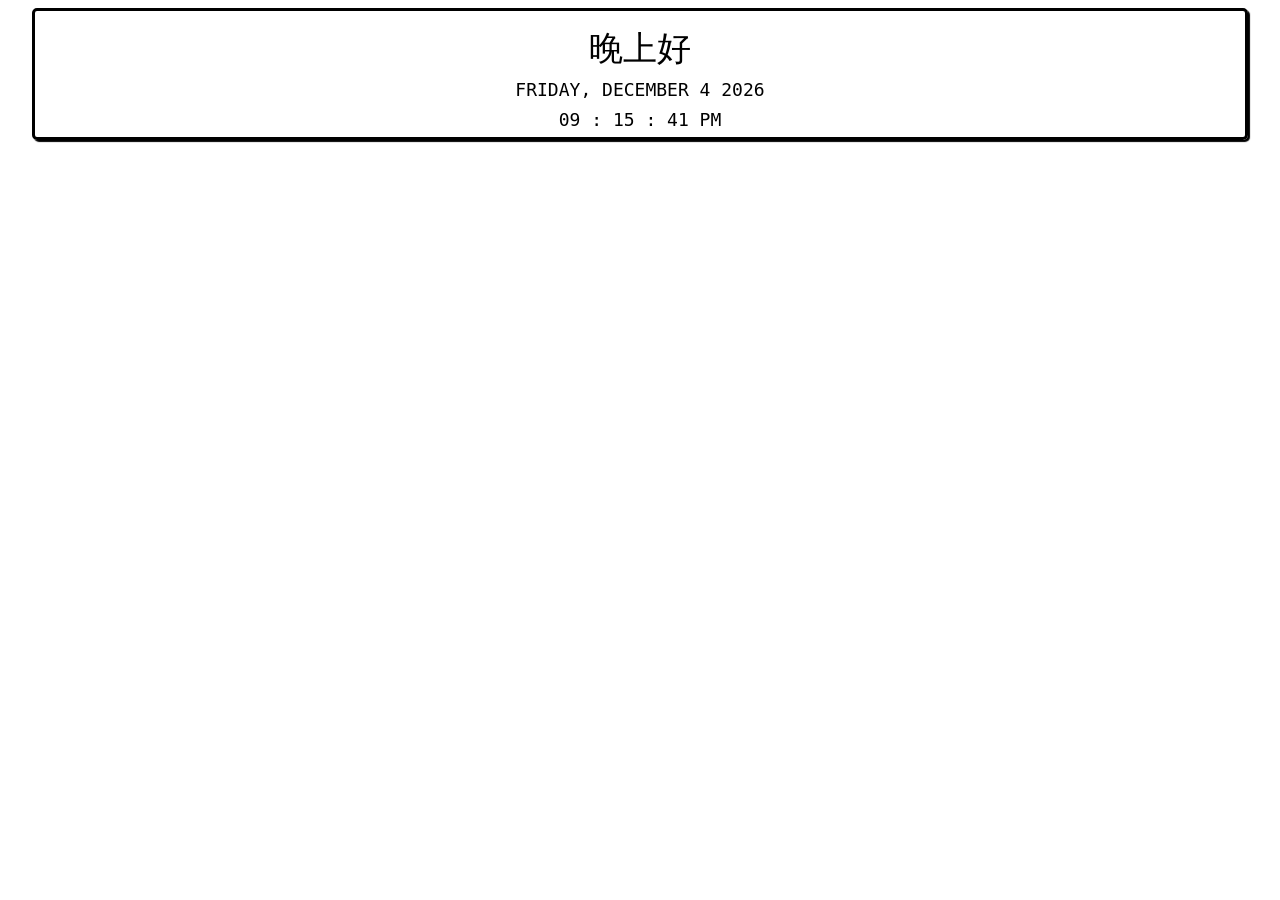
<file: index.html>
<!DOCTYPE html>
<html lang="en">
<head>
    <meta charset="UTF-8">
    <meta name="viewport" content="width=device-width, initial-scale=1.0">
    <title>Greetings</title>

    <style>


        body{
            font-variant-caps: all-petite-caps;
            background-color: white;

        }

        .widget {
            padding: 5px 5px ;
            color: #000000;
            display: flex;
            justify-content:center;
            align-items:center;
            flex-direction: column;
            max-width: 95%;
            margin: auto;
            border: 3px solid #000000;
            border-radius: 5px;
            box-shadow: 2px 2px 1px 0px #000000;

        }

           
        .greet{
            font-size: 3em;
        }

        .date {
      
            font-family: monospace;
            font-size: 2em;
        }

        .clock {
            font-family: monospace;
            font-size: 2em;
        }

        .time {
            display: inline-block;
            min-width: 20px;
        }

        .colon {
            font-size: 1em;
            display: inline-block;
        }

     




    </style>
</head>
<body>
    




<div class="container>">
    <div class="widget">

            <div class="greet" id="greet"></div>

                <div class="date" id="date"></div>
                <div class="clock">
                    <div class="time" id="hour"></div>
                    <div class="colon">:</div>
                    <div class="time" id="min"></div>
                    <div class="colon">:</div>
                    <div class="time" id="sec"></div>
                </div>
           

        

    </div>
</div>
        



<script>

function dispalyGreetings(today){
        hrs = today.getHours();
        name=""
        if (hrs < 12)
            greet = '早上好  '+name;
        else if (hrs >= 12 && hrs <= 17)
            greet = '下午好 '+name;
        else if (hrs >= 17 && hrs <= 24)
            greet = '晚上好  '+name;
        document.getElementById('greet').innerHTML = greet;

    }

    function dispalyDate(today) {  
       
        const days = ['Sunday', 'Monday', 'Tuesday', 'Wednesday', 'Thursday', 'Friday', 'Saturday'];
        const monthNames = ["January", "February", "March", "April", "May", "June",
  "July", "August", "September", "October", "November", "December"
];

        var dayName = days[today.getDay()];
        var monthName = monthNames[today.getMonth()];
        var date = today.getDate();
        var year = today.getFullYear();
        document.getElementById('date').innerHTML =dayName+", "+monthName+" "+date+" "+year;

    }


    function dispalyClock(today) {

        var hour = padZeros(twelveHour(today.getHours()));
        var minutes = padZeros(today.getMinutes());
        var seconds = padZeros(today.getSeconds());
       
        if(today.getHours() >=12){
            seconds+=" pm"
        }
        else{
            seconds+=" am"
        }
       
        document.getElementById('hour').innerHTML = hour;
        document.getElementById('min').innerHTML = minutes;
        document.getElementById('sec').innerHTML = seconds;
    }

    function twelveHour(hour) {
        if (hour > 12) {
            return hour -= 12
        } else if (hour === 0) {
            return hour = 12;
        } else {
            return hour
        }
    }
    function padZeros(num) {
        if (num < 10) {
            num = '0' + num
        };
        return num;
    }

    function dispalyWidget() {
        var today = new Date();
        dispalyGreetings(today);
        dispalyDate(today);
        dispalyClock(today);
        setTimeout(dispalyWidget, 500);
    }

    dispalyWidget()

</script>

</body>
</html>
</file>
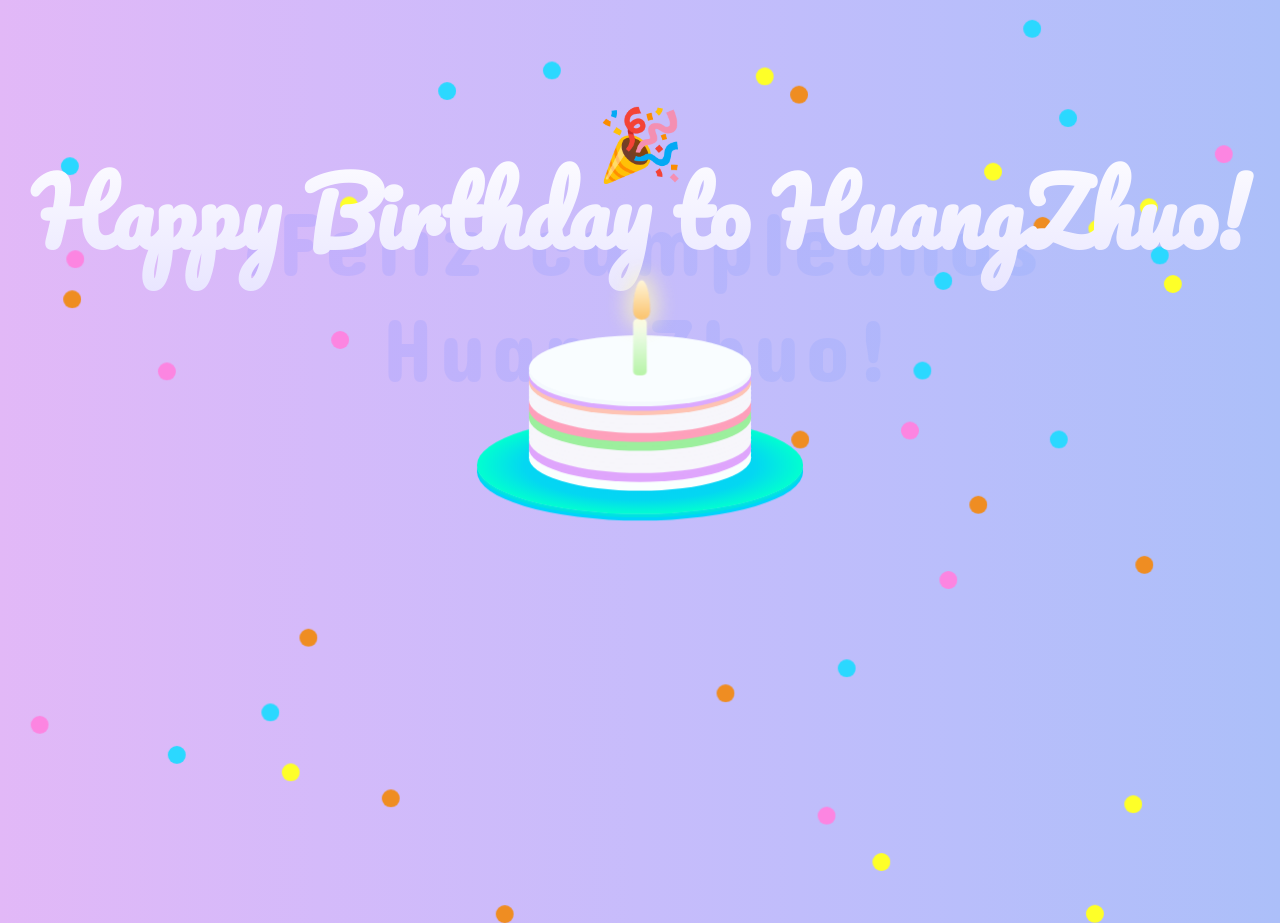
<file: birthday.html>
<!DOCTYPE html>
<html lang="en" >
<head>
<meta charset="UTF-8">
<title>Happy Birthday!</title>
<style>
	@import url("https://fonts.googleapis.com/css?family=Concert+One|Pacifico");
.mobile {
  position: fixed;
  text-align: center;
  width: 100%;
  top: 50px;
  font-size: 90px;
  display: block;
}

h1, h2, span {
  display: none;
}

@media screen and (min-width: 670px) {
  .mobile {
    display: none;
  }

  h1, h2, span {
    display: block;
  }

  body {
    background: linear-gradient(to right, #e2b8f7, #d4bafa, #c7bcfb, #b9befb, #acbff9);
    cursor: crosshair;
    perspective: 1000px;
    transform-style: preserve-3d;
    font-family: "Pacifico",cursive;
  }

  h1 {
    position: fixed;
    text-align: center;
    width: 100%;
    top: 120px;
    font-size: 90px;
    background: -webkit-linear-gradient(0deg, #ceadfc 0%, #a3bbfb 100%);
    -webkit-background-clip: text;
    -webkit-text-fill-color: transparent;
    font-family: 'Concert One', cursive;
    font-weight: 400;
    z-index: -1;
    letter-spacing: 6px;
  }

  span {
    position: fixed;
    text-align: center;
    width: 100%;
    top: 70px;
    font-size: 70px;
  }

  h2 {
    position: fixed;
    text-align: center;
    width: 100%;
    top: 50px;
    font-size: 90px;
    background: -webkit-linear-gradient(90deg, #e9e6ff 0%, white 100%);
    -webkit-background-clip: text;
    -webkit-text-fill-color: transparent;
  }

  bokeh {
    position: fixed;
    width: 2vmin;
    height: 2vmin;
    border-radius: 50%;
    animation-name: explosion;
    animation-iteration-count: infinite;
    animation-direction: reverse;
    animation-timing-function: cubic-bezier(0.84, 0.02, 1, 1);
  }
  bokeh:nth-child(1) {
    background-color: #2bd8ff;
    transform: translate(70.7404476506vw, 39.2982912115vh);
    animation-duration: 2.451477853s;
    animation-delay: -3.9090695973s;
  }
  bokeh:nth-child(2) {
    background-color: #feff28;
    transform: translate(21.390916309vw, 83.9320950239vh);
    animation-duration: 2.6082661613s;
    animation-delay: -2.4177632704s;
  }
  bokeh:nth-child(3) {
    background-color: #feff28;
    transform: translate(99.4707896083vw, 50.8779038063vh);
    animation-duration: 2.3934609219s;
    animation-delay: -4.9374235187s;
  }
  bokeh:nth-child(4) {
    background-color: #ef8d22;
    transform: translate(88.0762428158vw, 60.8758646268vh);
    animation-duration: 4.3745762554s;
    animation-delay: -4.2335574629s;
  }
  bokeh:nth-child(5) {
    background-color: #feff28;
    transform: translate(87.209776097vw, 87.4722435411vh);
    animation-duration: 2.6247180243s;
    animation-delay: -0.3571633852s;
  }
  bokeh:nth-child(6) {
    background-color: #feff28;
    transform: translate(67.5348277973vw, 93.8934516001vh);
    animation-duration: 3.0630744908s;
    animation-delay: -4.4890304964s;
  }
  bokeh:nth-child(7) {
    background-color: #feff28;
    transform: translate(51.2278043561vw, 39.0030857051vh);
    animation-duration: 3.1065374294s;
    animation-delay: -4.5619134997s;
  }
  bokeh:nth-child(8) {
    background-color: #fc85e1;
    transform: translate(63.2547804674vw, 88.7449965817vh);
    animation-duration: 2.8384921355s;
    animation-delay: -0.0965491775s;
  }
  bokeh:nth-child(9) {
    background-color: #fc85e1;
    transform: translate(1.7747115187vw, 78.6520215079vh);
    animation-duration: 4.3100039072s;
    animation-delay: -0.553894004s;
  }
  bokeh:nth-child(10) {
    background-color: #ef8d22;
    transform: translate(61.1915375825vw, 46.9592056036vh);
    animation-duration: 2.6244512022s;
    animation-delay: -4.5897035553s;
  }
  bokeh:nth-child(11) {
    background-color: #ef8d22;
    transform: translate(4.3118502657vw, 31.3689335931vh);
    animation-duration: 2.9020870937s;
    animation-delay: -0.0475365525s;
  }
  bokeh:nth-child(12) {
    background-color: #fc85e1;
    transform: translate(11.7124176675vw, 39.3853134156vh);
    animation-duration: 2.7165067308s;
    animation-delay: -0.3402677425s;
  }
  bokeh:nth-child(13) {
    background-color: #fc85e1;
    transform: translate(94.2835231134vw, 15.247368654vh);
    animation-duration: 3.1761028617s;
    animation-delay: -4.3999397039s;
  }
  bokeh:nth-child(14) {
    background-color: #ef8d22;
    transform: translate(22.7721270307vw, 68.9730094645vh);
    animation-duration: 3.6217481701s;
    animation-delay: -4.3121585024s;
  }
  bokeh:nth-child(15) {
    background-color: #2bd8ff;
    transform: translate(82.1182207545vw, 11.2392421851vh);
    animation-duration: 3.4960993434s;
    animation-delay: -3.7739573258s;
  }
  bokeh:nth-child(16) {
    background-color: #2bd8ff;
    transform: translate(19.7968006723vw, 77.2717558727vh);
    animation-duration: 3.1354637591s;
    animation-delay: -2.8370634184s;
  }
  bokeh:nth-child(17) {
    background-color: #feff28;
    transform: translate(84.4109063964vw, 23.5168492096vh);
    animation-duration: 4.3723964886s;
    animation-delay: -1.7390935649s;
  }
  bokeh:nth-child(18) {
    background-color: #fc85e1;
    transform: translate(72.7671083205vw, 62.5592027903vh);
    animation-duration: 4.4313534479s;
    animation-delay: -3.0082038529s;
  }
  bokeh:nth-child(19) {
    background-color: #2bd8ff;
    transform: translate(79.3141365436vw, 1.3143345978vh);
    animation-duration: 2.392781523s;
    animation-delay: -0.261672225s;
  }
  bokeh:nth-child(20) {
    background-color: #ef8d22;
    transform: translate(29.2041570725vw, 86.8219678576vh);
    animation-duration: 3.7180833613s;
    animation-delay: -1.7317238209s;
  }
  bokeh:nth-child(21) {
    background-color: #2bd8ff;
    transform: translate(72.3682688076vw, 29.3261143931vh);
    animation-duration: 3.5629502006s;
    animation-delay: -4.5261179684s;
  }
  bokeh:nth-child(22) {
    background-color: #2bd8ff;
    transform: translate(41.7909696011vw, 5.9456249418vh);
    animation-duration: 2.7586444687s;
    animation-delay: -1.2172526656s;
  }
  bokeh:nth-child(23) {
    background-color: #feff28;
    transform: translate(76.2571451639vw, 17.195474965vh);
    animation-duration: 4.4228449437s;
    animation-delay: -0.4973092974s;
  }
  bokeh:nth-child(24) {
    background-color: #2bd8ff;
    transform: translate(64.8267410528vw, 72.3685961754vh);
    animation-duration: 4.0308729373s;
    animation-delay: -3.4748753047s;
  }
  bokeh:nth-child(25) {
    background-color: #feff28;
    transform: translate(51.9640189709vw, 48.6043629666vh);
    animation-duration: 3.1974276784s;
    animation-delay: -1.6166953152s;
  }
  bokeh:nth-child(26) {
    background-color: #ef8d22;
    transform: translate(41.1498699458vw, 47.5398372353vh);
    animation-duration: 4.8552340393s;
    animation-delay: -0.9697552189s;
  }
  bokeh:nth-child(27) {
    background-color: #2bd8ff;
    transform: translate(81.3954514701vw, 46.9511786798vh);
    animation-duration: 2.767644001s;
    animation-delay: -2.7950220038s;
  }
  bokeh:nth-child(28) {
    background-color: #ef8d22;
    transform: translate(75.1070545511vw, 54.2036989448vh);
    animation-duration: 4.7036199387s;
    animation-delay: -1.0505926433s;
  }
  bokeh:nth-child(29) {
    background-color: #fc85e1;
    transform: translate(25.2485702636vw, 35.8851684261vh);
    animation-duration: 3.7316305594s;
    animation-delay: -1.828910888s;
  }
  bokeh:nth-child(30) {
    background-color: #2bd8ff;
    transform: translate(33.607420868vw, 8.2345981698vh);
    animation-duration: 2.7029717368s;
    animation-delay: -2.5500282063s;
  }
  bokeh:nth-child(31) {
    background-color: #fc85e1;
    transform: translate(4.5567738711vw, 26.915212362vh);
    animation-duration: 3.4355180075s;
    animation-delay: -0.5790819766s;
  }
  bokeh:nth-child(32) {
    background-color: #feff28;
    transform: translate(25.9501588313vw, 20.9473646869vh);
    animation-duration: 4.3830077577s;
    animation-delay: -4.6564701835s;
  }
  bokeh:nth-child(33) {
    background-color: #feff28;
    transform: translate(90.303759829vw, 29.6733774558vh);
    animation-duration: 2.6689654722s;
    animation-delay: -0.9045308203s;
  }
  bokeh:nth-child(34) {
    background-color: #2bd8ff;
    transform: translate(89.2836951603vw, 26.5025411567vh);
    animation-duration: 2.6426834256s;
    animation-delay: -4.8319924428s;
  }
  bokeh:nth-child(35) {
    background-color: #ef8d22;
    transform: translate(49.6593402454vw, 41.2989731288vh);
    animation-duration: 2.53627768s;
    animation-delay: -1.6992049899s;
  }
  bokeh:nth-child(36) {
    background-color: #ef8d22;
    transform: translate(55.3578105489vw, 75.1503457961vh);
    animation-duration: 2.9803742064s;
    animation-delay: -3.860230436s;
  }
  bokeh:nth-child(37) {
    background-color: #feff28;
    transform: translate(84.2137545181vw, 99.6489820089vh);
    animation-duration: 2.8525129053s;
    animation-delay: -1.909336042s;
  }
  bokeh:nth-child(38) {
    background-color: #feff28;
    transform: translate(58.4226829219vw, 6.6082231423vh);
    animation-duration: 4.1724251653s;
    animation-delay: -2.5373921442s;
  }
  bokeh:nth-child(39) {
    background-color: #2bd8ff;
    transform: translate(4.1325762908vw, 16.5826905712vh);
    animation-duration: 3.3196820224s;
    animation-delay: -0.1998524335s;
  }
  bokeh:nth-child(40) {
    background-color: #ef8d22;
    transform: translate(38.1082612566vw, 99.6828149038vh);
    animation-duration: 2.4716860672s;
    animation-delay: -3.804687821s;
  }
  bokeh:nth-child(41) {
    background-color: #ef8d22;
    transform: translate(80.1246196199vw, 23.2154454066vh);
    animation-duration: 3.9966714491s;
    animation-delay: -3.2041854036s;
  }
  bokeh:nth-child(42) {
    background-color: #2bd8ff;
    transform: translate(12.4867607956vw, 81.990153671vh);
    animation-duration: 4.3771268993s;
    animation-delay: -2.9204017862s;
  }
  bokeh:nth-child(43) {
    background-color: #feff28;
    transform: translate(88.4304689846vw, 21.1509289349vh);
    animation-duration: 2.4345176476s;
    animation-delay: -1.7879472609s;
  }
  bokeh:nth-child(44) {
    background-color: #fc85e1;
    transform: translate(69.7647889352vw, 45.9607535566vh);
    animation-duration: 4.3935398987s;
    animation-delay: -3.4611102331s;
  }
  bokeh:nth-child(45) {
    background-color: #ef8d22;
    transform: translate(61.1024281766vw, 8.6360893002vh);
    animation-duration: 3.7418427756s;
    animation-delay: -0.8676250685s;
  }
  bokeh:nth-child(46) {
    background-color: #2bd8ff;
    transform: translate(3.2214371062vw, 25.2935105902vh);
    animation-duration: 3.074683766s;
    animation-delay: -0.4965853318s;
  }
  bokeh:nth-child(47) {
    background-color: #feff28;
    transform: translate(74.1716691607vw, 3.1894365936vh);
    animation-duration: 4.4907628187s;
    animation-delay: -2.968930085s;
  }
  bokeh:nth-child(48) {
    background-color: #fc85e1;
    transform: translate(71.7485884871vw, 81.5140808668vh);
    animation-duration: 4.6478212704s;
    animation-delay: -2.4913789916s;
  }
  bokeh:nth-child(49) {
    background-color: #ef8d22;
    transform: translate(68.5706834892vw, 26.9999891094vh);
    animation-duration: 4.4816990552s;
    animation-delay: -4.3381289066s;
  }
  bokeh:nth-child(50) {
    background-color: #ef8d22;
    transform: translate(41.4062073866vw, 53.7404657598vh);
    animation-duration: 3.4662897168s;
    animation-delay: -3.0623966223s;
  }
  bokeh:nth-child(51) {
    background-color: #ef8d22;
    transform: translate(87.7275522899vw, 57.8586420239vh);
    animation-duration: 4.5492821401s;
    animation-delay: -3.9375445372s;
  }
  bokeh:nth-child(52) {
    background-color: #fc85e1;
    transform: translate(98.2142162683vw, 57.3579443658vh);
    animation-duration: 2.8023852526s;
    animation-delay: -2.8018360542s;
  }
  bokeh:nth-child(53) {
    background-color: #ef8d22;
    transform: translate(58.9158153095vw, 2.5851120782vh);
    animation-duration: 4.8828427898s;
    animation-delay: -4.0170178676s;
  }
  bokeh:nth-child(54) {
    background-color: #feff28;
    transform: translate(21.8232629797vw, 30.541333487vh);
    animation-duration: 4.1215064165s;
    animation-delay: -1.7175877986s;
  }
  bokeh:nth-child(55) {
    background-color: #fc85e1;
    transform: translate(13.5806715283vw, 97.9236982484vh);
    animation-duration: 3.5107176799s;
    animation-delay: -2.201395581s;
  }
  bokeh:nth-child(56) {
    background-color: #feff28;
    transform: translate(14.4730253941vw, 70.3026987242vh);
    animation-duration: 2.8655370997s;
    animation-delay: -4.5406682184s;
  }
  bokeh:nth-child(57) {
    background-color: #feff28;
    transform: translate(8.9309655313vw, 17.5932162599vh);
    animation-duration: 3.8738411593s;
    animation-delay: -0.7726217596s;
  }
  bokeh:nth-child(58) {
    background-color: #fc85e1;
    transform: translate(37.5050301898vw, 74.5977925362vh);
    animation-duration: 2.8543587537s;
    animation-delay: -0.6382727009s;
  }
  bokeh:nth-child(59) {
    background-color: #fc85e1;
    transform: translate(44.1369706808vw, 19.0224357251vh);
    animation-duration: 3.4677241213s;
    animation-delay: -0.3790625881s;
  }
  bokeh:nth-child(60) {
    background-color: #ef8d22;
    transform: translate(89.9172143086vw, 60.5896372203vh);
    animation-duration: 2.2591286422s;
    animation-delay: -3.3436293949s;
  }
  bokeh:nth-child(61) {
    background-color: #2bd8ff;
    transform: translate(86.129997629vw, 57.7175593668vh);
    animation-duration: 3.3394070906s;
    animation-delay: -1.2058207724s;
  }
  bokeh:nth-child(62) {
    background-color: #ef8d22;
    transform: translate(62.6094040216vw, 64.6028247058vh);
    animation-duration: 2.7708027023s;
    animation-delay: -1.3248560361s;
  }
  bokeh:nth-child(63) {
    background-color: #fc85e1;
    transform: translate(1.4935870167vw, 49.1580693638vh);
    animation-duration: 4.0753471222s;
    animation-delay: -1.1042384607s;
  }
  bokeh:nth-child(64) {
    background-color: #ef8d22;
    transform: translate(49.4229799547vw, 14.4558125829vh);
    animation-duration: 4.6042743538s;
    animation-delay: -1.5068368619s;
  }
  bokeh:nth-child(65) {
    background-color: #2bd8ff;
    transform: translate(24.1752717226vw, 44.959300202vh);
    animation-duration: 2.7140677085s;
    animation-delay: -4.1288509334s;
  }
  bokeh:nth-child(66) {
    background-color: #2bd8ff;
    transform: translate(47.8734263303vw, 94.391925096vh);
    animation-duration: 4.5332114735s;
    animation-delay: -2.9163200431s;
  }
  bokeh:nth-child(67) {
    background-color: #ef8d22;
    transform: translate(78.8655189976vw, 86.980092905vh);
    animation-duration: 2.3004360444s;
    animation-delay: -2.2638107753s;
  }
  bokeh:nth-child(68) {
    background-color: #feff28;
    transform: translate(9.900688433vw, 44.1486399622vh);
    animation-duration: 4.5713456324s;
    animation-delay: -1.6496695177s;
  }
  bokeh:nth-child(69) {
    background-color: #fc85e1;
    transform: translate(69.5673498579vw, 22.4102469728vh);
    animation-duration: 4.5195536497s;
    animation-delay: -2.4477867877s;
  }
  bokeh:nth-child(70) {
    background-color: #fc85e1;
    transform: translate(11.1928628475vw, 56.5732657592vh);
    animation-duration: 4.2452477565s;
    animation-delay: -4.784497837s;
  }
  bokeh:nth-child(71) {
    background-color: #feff28;
    transform: translate(55.2490898496vw, 28.0060803314vh);
    animation-duration: 2.4738318304s;
    animation-delay: -4.2575550351s;
  }
  bokeh:nth-child(72) {
    background-color: #ef8d22;
    transform: translate(47.5206781163vw, 98.1803905721vh);
    animation-duration: 4.4299041867s;
    animation-delay: -1.6544913646s;
  }
  bokeh:nth-child(73) {
    background-color: #fc85e1;
    transform: translate(3.3800457033vw, 87.8857972808vh);
    animation-duration: 2.1543860283s;
    animation-delay: -1.5361790929s;
  }
  bokeh:nth-child(74) {
    background-color: #feff28;
    transform: translate(50.2022983803vw, 53.6621206454vh);
    animation-duration: 3.5498075114s;
    animation-delay: -1.622928478s;
  }
  bokeh:nth-child(75) {
    background-color: #2bd8ff;
    transform: translate(61.4792038272vw, 49.9574099775vh);
    animation-duration: 4.3023511502s;
    animation-delay: -2.5662268689s;
  }
  bokeh:nth-child(76) {
    background-color: #2bd8ff;
    transform: translate(96.8566584025vw, 62.4294941633vh);
    animation-duration: 3.0488542535s;
    animation-delay: -3.2247802825s;
  }
  bokeh:nth-child(77) {
    background-color: #ef8d22;
    transform: translate(39.2082016768vw, 31.510327441vh);
    animation-duration: 3.3263311044s;
    animation-delay: -4.8680742107s;
  }
  bokeh:nth-child(78) {
    background-color: #ef8d22;
    transform: translate(96.5195887397vw, 10.3731475626vh);
    animation-duration: 4.2409467825s;
    animation-delay: -0.7158376764s;
  }
  bokeh:nth-child(79) {
    background-color: #fc85e1;
    transform: translate(60.3099737688vw, 98.3753373411vh);
    animation-duration: 2.5537973442s;
    animation-delay: -0.63998392s;
  }
  bokeh:nth-child(80) {
    background-color: #ef8d22;
    transform: translate(11.5967388759vw, 14.9299043275vh);
    animation-duration: 2.8098590221s;
    animation-delay: -2.4370859968s;
  }
  bokeh:nth-child(81) {
    background-color: #ef8d22;
    transform: translate(74.1223777298vw, 70.1971631522vh);
    animation-duration: 4.2838589963s;
    animation-delay: -3.7401444523s;
  }
  bokeh:nth-child(82) {
    background-color: #feff28;
    transform: translate(84.1015262739vw, 81.3441360981vh);
    animation-duration: 3.2939592107s;
    animation-delay: -1.9150983315s;
  }
  bokeh:nth-child(83) {
    background-color: #fc85e1;
    transform: translate(0.7106752653vw, 36.7850329091vh);
    animation-duration: 4.8849572533s;
    animation-delay: -1.6034485131s;
  }
  bokeh:nth-child(84) {
    background-color: #ef8d22;
    transform: translate(87.8717119902vw, 89.8137587323vh);
    animation-duration: 4.4917909367s;
    animation-delay: -0.6839290268s;
  }
  bokeh:nth-child(85) {
    background-color: #fc85e1;
    transform: translate(57.2928640388vw, 75.8426881671vh);
    animation-duration: 3.1987712966s;
    animation-delay: -0.7031902792s;
  }
  bokeh:nth-child(86) {
    background-color: #fc85e1;
    transform: translate(95.0682843643vw, 18.2581374607vh);
    animation-duration: 2.8925956423s;
    animation-delay: -1.0572694348s;
  }
  bokeh:nth-child(87) {
    background-color: #fc85e1;
    transform: translate(59.0707981851vw, 48.7661464606vh);
    animation-duration: 2.6026617399s;
    animation-delay: -4.8628976688s;
  }
  bokeh:nth-child(88) {
    background-color: #fc85e1;
    transform: translate(41.8052009135vw, 3.1629584265vh);
    animation-duration: 3.9945698031s;
    animation-delay: -3.2234605093s;
  }
  bokeh:nth-child(89) {
    background-color: #2bd8ff;
    transform: translate(47.1542426485vw, 6.2335870209vh);
    animation-duration: 3.2101759535s;
    animation-delay: -4.3446493263s;
  }
  bokeh:nth-child(90) {
    background-color: #feff28;
    transform: translate(55.1752701425vw, 47.3028980994vh);
    animation-duration: 3.7706786674s;
    animation-delay: -3.1945484167s;
  }
  bokeh:nth-child(91) {
    background-color: #2bd8ff;
    transform: translate(64.3680183118vw, 70.2328105992vh);
    animation-duration: 4.9905256372s;
    animation-delay: -3.3445529913s;
  }
  bokeh:nth-child(92) {
    background-color: #fc85e1;
    transform: translate(57.1140237902vw, 90.0487890223vh);
    animation-duration: 3.8901112768s;
    animation-delay: -1.6312829089s;
  }
  bokeh:nth-child(93) {
    background-color: #feff28;
    transform: translate(79.8479180254vw, 50.5459436949vh);
    animation-duration: 2.0763765466s;
    animation-delay: -2.2578885579s;
  }
  bokeh:nth-child(94) {
    background-color: #feff28;
    transform: translate(19.6698287233vw, 25.3724994599vh);
    animation-duration: 2.3036069206s;
    animation-delay: -4.4809995763s;
  }
  bokeh:nth-child(95) {
    background-color: #fc85e1;
    transform: translate(53.2976851652vw, 47.9411811828vh);
    animation-duration: 4.0118610481s;
    animation-delay: -4.5248562455s;
  }
  bokeh:nth-child(96) {
    background-color: #feff28;
    transform: translate(39.9679535656vw, 74.256254716vh);
    animation-duration: 3.4959949039s;
    animation-delay: -3.4307375377s;
  }
  bokeh:nth-child(97) {
    background-color: #feff28;
    transform: translate(22.0090368657vw, 87.5674469503vh);
    animation-duration: 2.1309873931s;
    animation-delay: -2.9910336889s;
  }
  bokeh:nth-child(98) {
    background-color: #ef8d22;
    transform: translate(19.475671768vw, 52.8257337375vh);
    animation-duration: 2.0885845263s;
    animation-delay: -3.3263154797s;
  }
  bokeh:nth-child(99) {
    background-color: #ef8d22;
    transform: translate(64.559290293vw, 91.8668029819vh);
    animation-duration: 4.6404932212s;
    animation-delay: -4.9311549742s;
  }
  bokeh:nth-child(100) {
    background-color: #fc85e1;
    transform: translate(23.7654664572vw, 23.0565546063vh);
    animation-duration: 2.4373894218s;
    animation-delay: -3.7747104339s;
  }

  @keyframes explosion {
    0% {
      opacity: 0;
    }
    70% {
      opacity: 1;
    }
    100% {
      transform: translate(50vw, 100vh);
    }
  }
  .cake {
    position: relative;
    top: 250px;
    margin: auto;
    width: 200px;
    height: 60px;
    background: #f9fdff;
    border-radius: 100%;
    transform: translateZ(100px);
    box-shadow: 0px 4px 0px #f4f9fd,  0px 8px 0px #dba9ff,  0px 12px 0px #fec3b3,  0px 16px 0px #f7f6fb,  0px 20px 0px #f7f6fb,  0px 24px 0px #f7f6fb, 0px 28px 0px #f7f6fb, 0px 32px 0px #fea0bb, 0px 36px 0px #fea0bb, 0px 40px 0px #9cef9d, 0px 44px 0px #9cef9d,  0px 48px 0px #f7f6fb,  0px 52px 0px #f7f6fb,  0px 56px 0px #f7f6fb,  0px 60px 0px #f7f6fb,  0px 64px 0px #f7f6fb,  0px 68px 0px #dfa5fc,  0px 72px 0px #dfa5fc,  0px 76px 0px #fafffe,  0px 80px 0px #fafffe;
  }

  .plate {
    position: absolute;
    height: 90px;
    width: 300px;
    bottom: -95px;
    left: 50%;
    top: 380px;
    margin-left: -150px;
    border-radius: 100%;
    background: radial-gradient(ellipse closest-side at center, #08c7fe 0%, #04d7f2 71%, #02ffd0 100%);
    box-shadow: 0px 3px 0px #00e2e1, 0px 6px 0px #00d3fb;
    transform: translateZ(80px);
  }

  .candle {
    position: relative;
    height: 50px;
    width: 12px;
    top: 280px;
    margin: auto;
    background: linear-gradient(0deg, #b7f4a7 0%, white 100%);
    border-radius: 4px;
    transform: translateZ(120px);
  }

  #flame {
    position: absolute;
    z-index: 10;
  }

  .lit {
    background: linear-gradient(to bottom, #FFF6D9, #FBC36C);
    width: 15px;
    height: 35px;
    /*  Info on border radius. http://www.css3.info/preview/rounded-border/ */
    border-top-left-radius: 10px 35px;
    border-top-right-radius: 10px 35px;
    border-bottom-right-radius: 10px 10px;
    border-bottom-left-radius: 10px 10px;
    top: -34px;
    margin: auto;
    /*   http://www.css3.info/preview/box-shadow/ */
    box-shadow: 0 0 17px 7px rgba(251, 246, 190, 0.71);
    transform-origin: bottom;
    animation: flicker 1s ease-in-out alternate infinite;
  }

  @keyframes flicker {
    0% {
      transform: skewX(5deg);
      box-shadow: 0 0 17px 10px rgba(251, 246, 190, 0.71);
    }
    25% {
      transform: skewX(-5deg);
      box-shadow: 0 0 17px 5px rgba(251, 246, 190, 0.71);
    }
    50% {
      transform: skewX(10deg);
      box-shadow: 0 0 17px 7px rgba(251, 246, 190, 0.71);
    }
    75% {
      transform: skewX(-10deg);
      box-shadow: 0 0 17px 5px rgba(251, 246, 190, 0.71);
    }
    100% {
      transform: skewX(5deg);
      box-shadow: 0 0 17px 10px rgba(251, 246, 190, 0.71);
    }
  }
  .pyro > .before, .pyro > .after {
    position: fixed;
    width: 5px;
    height: 5px;
    border-radius: 50%;
    box-shadow: 0 0 #fff, 0 0 #fff, 0 0 #fff, 0 0 #fff, 0 0 #fff, 0 0 #fff, 0 0 #fff, 0 0 #fff, 0 0 #fff, 0 0 #fff, 0 0 #fff, 0 0 #fff, 0 0 #fff, 0 0 #fff, 0 0 #fff, 0 0 #fff, 0 0 #fff, 0 0 #fff, 0 0 #fff, 0 0 #fff, 0 0 #fff, 0 0 #fff, 0 0 #fff, 0 0 #fff, 0 0 #fff, 0 0 #fff, 0 0 #fff, 0 0 #fff, 0 0 #fff, 0 0 #fff, 0 0 #fff, 0 0 #fff, 0 0 #fff, 0 0 #fff, 0 0 #fff, 0 0 #fff, 0 0 #fff, 0 0 #fff, 0 0 #fff, 0 0 #fff, 0 0 #fff, 0 0 #fff, 0 0 #fff, 0 0 #fff, 0 0 #fff, 0 0 #fff, 0 0 #fff, 0 0 #fff, 0 0 #fff, 0 0 #fff, 0 0 #fff;
    -moz-animation: 1s bang ease-out infinite backwards, 1s gravity ease-in infinite backwards, 5s position linear infinite backwards;
    -webkit-animation: 1s bang ease-out infinite backwards, 1s gravity ease-in infinite backwards, 5s position linear infinite backwards;
    -o-animation: 1s bang ease-out infinite backwards, 1s gravity ease-in infinite backwards, 5s position linear infinite backwards;
    -ms-animation: 1s bang ease-out infinite backwards, 1s gravity ease-in infinite backwards, 5s position linear infinite backwards;
    animation: 1s bang ease-out infinite backwards, 1s gravity ease-in infinite backwards, 5s position linear infinite backwards;
  }

  .pyro > .after {
    -moz-animation-delay: 1.25s, 1.25s, 1.25s;
    -webkit-animation-delay: 1.25s, 1.25s, 1.25s;
    -o-animation-delay: 1.25s, 1.25s, 1.25s;
    -ms-animation-delay: 1.25s, 1.25s, 1.25s;
    animation-delay: 1.25s, 1.25s, 1.25s;
    -moz-animation-duration: 1.25s, 1.25s, 6.25s;
    -webkit-animation-duration: 1.25s, 1.25s, 6.25s;
    -o-animation-duration: 1.25s, 1.25s, 6.25s;
    -ms-animation-duration: 1.25s, 1.25s, 6.25s;
    animation-duration: 1.25s, 1.25s, 6.25s;
  }

  @-webkit-keyframes bang {
    to {
      box-shadow: -110px -104.6666666667px #00ff51, -3px 36.3333333333px #5eff00, 249px -295.6666666667px #00ff84, -165px -32.6666666667px #ff00e6, 49px -14.6666666667px #ff6600, -2px -370.6666666667px #00ddff, 60px -245.6666666667px #ddff00, 135px -205.6666666667px #00a6ff, 139px -204.6666666667px #ff00fb, -36px -155.6666666667px #00ff48, -75px 8.3333333333px #00ff84, -202px -139.6666666667px #00ff0d, 123px -84.6666666667px #00ffaa, 37px -396.6666666667px #6aff00, -157px -134.6666666667px #ff5900, 7px 6.3333333333px #ffbb00, 222px -15.6666666667px #66ff00, -114px -40.6666666667px #ffb700, -127px -49.6666666667px #ffb300, 130px -63.6666666667px #0080ff, 139px -11.6666666667px #0077ff, -167px -301.6666666667px #ff00e6, 55px -222.6666666667px #62ff00, 12px -10.6666666667px #95ff00, -240px -114.6666666667px #ff9900, -78px -210.6666666667px blue, 175px -142.6666666667px #3700ff, 83px -316.6666666667px #ff00c4, 69px -390.6666666667px #ff0040, -168px -361.6666666667px #00aaff, -44px -87.6666666667px #0040ff, 235px -415.6666666667px #ffae00, 45px 55.3333333333px #00ff0d, -61px -2.6666666667px #e600ff, -225px -59.6666666667px #59ff00, -30px 48.3333333333px #00f7ff, 211px -170.6666666667px #f700ff, -165px -209.6666666667px #37ff00, -131px -306.6666666667px #00ff66, -137px 54.3333333333px red, 42px -397.6666666667px #00e1ff, 230px -250.6666666667px #ff4d00, -172px -335.6666666667px #000dff, 143px -342.6666666667px #04ff00, -76px -194.6666666667px #fff200, -237px -166.6666666667px #00a6ff, -172px -178.6666666667px #d0ff00, 51px -72.6666666667px #1500ff, -206px 34.3333333333px #ff0015, 51px 11.3333333333px #ff0400, -149px -215.6666666667px #ff0048;
    }
  }
  @-moz-keyframes bang {
    to {
      box-shadow: -110px -104.6666666667px #00ff51, -3px 36.3333333333px #5eff00, 249px -295.6666666667px #00ff84, -165px -32.6666666667px #ff00e6, 49px -14.6666666667px #ff6600, -2px -370.6666666667px #00ddff, 60px -245.6666666667px #ddff00, 135px -205.6666666667px #00a6ff, 139px -204.6666666667px #ff00fb, -36px -155.6666666667px #00ff48, -75px 8.3333333333px #00ff84, -202px -139.6666666667px #00ff0d, 123px -84.6666666667px #00ffaa, 37px -396.6666666667px #6aff00, -157px -134.6666666667px #ff5900, 7px 6.3333333333px #ffbb00, 222px -15.6666666667px #66ff00, -114px -40.6666666667px #ffb700, -127px -49.6666666667px #ffb300, 130px -63.6666666667px #0080ff, 139px -11.6666666667px #0077ff, -167px -301.6666666667px #ff00e6, 55px -222.6666666667px #62ff00, 12px -10.6666666667px #95ff00, -240px -114.6666666667px #ff9900, -78px -210.6666666667px blue, 175px -142.6666666667px #3700ff, 83px -316.6666666667px #ff00c4, 69px -390.6666666667px #ff0040, -168px -361.6666666667px #00aaff, -44px -87.6666666667px #0040ff, 235px -415.6666666667px #ffae00, 45px 55.3333333333px #00ff0d, -61px -2.6666666667px #e600ff, -225px -59.6666666667px #59ff00, -30px 48.3333333333px #00f7ff, 211px -170.6666666667px #f700ff, -165px -209.6666666667px #37ff00, -131px -306.6666666667px #00ff66, -137px 54.3333333333px red, 42px -397.6666666667px #00e1ff, 230px -250.6666666667px #ff4d00, -172px -335.6666666667px #000dff, 143px -342.6666666667px #04ff00, -76px -194.6666666667px #fff200, -237px -166.6666666667px #00a6ff, -172px -178.6666666667px #d0ff00, 51px -72.6666666667px #1500ff, -206px 34.3333333333px #ff0015, 51px 11.3333333333px #ff0400, -149px -215.6666666667px #ff0048;
    }
  }
  @-o-keyframes bang {
    to {
      box-shadow: -110px -104.6666666667px #00ff51, -3px 36.3333333333px #5eff00, 249px -295.6666666667px #00ff84, -165px -32.6666666667px #ff00e6, 49px -14.6666666667px #ff6600, -2px -370.6666666667px #00ddff, 60px -245.6666666667px #ddff00, 135px -205.6666666667px #00a6ff, 139px -204.6666666667px #ff00fb, -36px -155.6666666667px #00ff48, -75px 8.3333333333px #00ff84, -202px -139.6666666667px #00ff0d, 123px -84.6666666667px #00ffaa, 37px -396.6666666667px #6aff00, -157px -134.6666666667px #ff5900, 7px 6.3333333333px #ffbb00, 222px -15.6666666667px #66ff00, -114px -40.6666666667px #ffb700, -127px -49.6666666667px #ffb300, 130px -63.6666666667px #0080ff, 139px -11.6666666667px #0077ff, -167px -301.6666666667px #ff00e6, 55px -222.6666666667px #62ff00, 12px -10.6666666667px #95ff00, -240px -114.6666666667px #ff9900, -78px -210.6666666667px blue, 175px -142.6666666667px #3700ff, 83px -316.6666666667px #ff00c4, 69px -390.6666666667px #ff0040, -168px -361.6666666667px #00aaff, -44px -87.6666666667px #0040ff, 235px -415.6666666667px #ffae00, 45px 55.3333333333px #00ff0d, -61px -2.6666666667px #e600ff, -225px -59.6666666667px #59ff00, -30px 48.3333333333px #00f7ff, 211px -170.6666666667px #f700ff, -165px -209.6666666667px #37ff00, -131px -306.6666666667px #00ff66, -137px 54.3333333333px red, 42px -397.6666666667px #00e1ff, 230px -250.6666666667px #ff4d00, -172px -335.6666666667px #000dff, 143px -342.6666666667px #04ff00, -76px -194.6666666667px #fff200, -237px -166.6666666667px #00a6ff, -172px -178.6666666667px #d0ff00, 51px -72.6666666667px #1500ff, -206px 34.3333333333px #ff0015, 51px 11.3333333333px #ff0400, -149px -215.6666666667px #ff0048;
    }
  }
  @-ms-keyframes bang {
    to {
      box-shadow: -110px -104.6666666667px #00ff51, -3px 36.3333333333px #5eff00, 249px -295.6666666667px #00ff84, -165px -32.6666666667px #ff00e6, 49px -14.6666666667px #ff6600, -2px -370.6666666667px #00ddff, 60px -245.6666666667px #ddff00, 135px -205.6666666667px #00a6ff, 139px -204.6666666667px #ff00fb, -36px -155.6666666667px #00ff48, -75px 8.3333333333px #00ff84, -202px -139.6666666667px #00ff0d, 123px -84.6666666667px #00ffaa, 37px -396.6666666667px #6aff00, -157px -134.6666666667px #ff5900, 7px 6.3333333333px #ffbb00, 222px -15.6666666667px #66ff00, -114px -40.6666666667px #ffb700, -127px -49.6666666667px #ffb300, 130px -63.6666666667px #0080ff, 139px -11.6666666667px #0077ff, -167px -301.6666666667px #ff00e6, 55px -222.6666666667px #62ff00, 12px -10.6666666667px #95ff00, -240px -114.6666666667px #ff9900, -78px -210.6666666667px blue, 175px -142.6666666667px #3700ff, 83px -316.6666666667px #ff00c4, 69px -390.6666666667px #ff0040, -168px -361.6666666667px #00aaff, -44px -87.6666666667px #0040ff, 235px -415.6666666667px #ffae00, 45px 55.3333333333px #00ff0d, -61px -2.6666666667px #e600ff, -225px -59.6666666667px #59ff00, -30px 48.3333333333px #00f7ff, 211px -170.6666666667px #f700ff, -165px -209.6666666667px #37ff00, -131px -306.6666666667px #00ff66, -137px 54.3333333333px red, 42px -397.6666666667px #00e1ff, 230px -250.6666666667px #ff4d00, -172px -335.6666666667px #000dff, 143px -342.6666666667px #04ff00, -76px -194.6666666667px #fff200, -237px -166.6666666667px #00a6ff, -172px -178.6666666667px #d0ff00, 51px -72.6666666667px #1500ff, -206px 34.3333333333px #ff0015, 51px 11.3333333333px #ff0400, -149px -215.6666666667px #ff0048;
    }
  }
  @keyframes bang {
    to {
      box-shadow: -110px -104.6666666667px #00ff51, -3px 36.3333333333px #5eff00, 249px -295.6666666667px #00ff84, -165px -32.6666666667px #ff00e6, 49px -14.6666666667px #ff6600, -2px -370.6666666667px #00ddff, 60px -245.6666666667px #ddff00, 135px -205.6666666667px #00a6ff, 139px -204.6666666667px #ff00fb, -36px -155.6666666667px #00ff48, -75px 8.3333333333px #00ff84, -202px -139.6666666667px #00ff0d, 123px -84.6666666667px #00ffaa, 37px -396.6666666667px #6aff00, -157px -134.6666666667px #ff5900, 7px 6.3333333333px #ffbb00, 222px -15.6666666667px #66ff00, -114px -40.6666666667px #ffb700, -127px -49.6666666667px #ffb300, 130px -63.6666666667px #0080ff, 139px -11.6666666667px #0077ff, -167px -301.6666666667px #ff00e6, 55px -222.6666666667px #62ff00, 12px -10.6666666667px #95ff00, -240px -114.6666666667px #ff9900, -78px -210.6666666667px blue, 175px -142.6666666667px #3700ff, 83px -316.6666666667px #ff00c4, 69px -390.6666666667px #ff0040, -168px -361.6666666667px #00aaff, -44px -87.6666666667px #0040ff, 235px -415.6666666667px #ffae00, 45px 55.3333333333px #00ff0d, -61px -2.6666666667px #e600ff, -225px -59.6666666667px #59ff00, -30px 48.3333333333px #00f7ff, 211px -170.6666666667px #f700ff, -165px -209.6666666667px #37ff00, -131px -306.6666666667px #00ff66, -137px 54.3333333333px red, 42px -397.6666666667px #00e1ff, 230px -250.6666666667px #ff4d00, -172px -335.6666666667px #000dff, 143px -342.6666666667px #04ff00, -76px -194.6666666667px #fff200, -237px -166.6666666667px #00a6ff, -172px -178.6666666667px #d0ff00, 51px -72.6666666667px #1500ff, -206px 34.3333333333px #ff0015, 51px 11.3333333333px #ff0400, -149px -215.6666666667px #ff0048;
    }
  }
  @-webkit-keyframes gravity {
    to {
      transform: translateY(200px);
      -moz-transform: translateY(200px);
      -webkit-transform: translateY(200px);
      -o-transform: translateY(200px);
      -ms-transform: translateY(200px);
      opacity: 0;
    }
  }
  @-moz-keyframes gravity {
    to {
      transform: translateY(200px);
      -moz-transform: translateY(200px);
      -webkit-transform: translateY(200px);
      -o-transform: translateY(200px);
      -ms-transform: translateY(200px);
      opacity: 0;
    }
  }
  @-o-keyframes gravity {
    to {
      transform: translateY(200px);
      -moz-transform: translateY(200px);
      -webkit-transform: translateY(200px);
      -o-transform: translateY(200px);
      -ms-transform: translateY(200px);
      opacity: 0;
    }
  }
  @-ms-keyframes gravity {
    to {
      transform: translateY(200px);
      -moz-transform: translateY(200px);
      -webkit-transform: translateY(200px);
      -o-transform: translateY(200px);
      -ms-transform: translateY(200px);
      opacity: 0;
    }
  }
  @keyframes gravity {
    to {
      transform: translateY(200px);
      -moz-transform: translateY(200px);
      -webkit-transform: translateY(200px);
      -o-transform: translateY(200px);
      -ms-transform: translateY(200px);
      opacity: 0;
    }
  }
  @-webkit-keyframes position {
    0%, 19.9% {
      margin-top: 10%;
      margin-left: 40%;
    }
    20%, 39.9% {
      margin-top: 40%;
      margin-left: 30%;
    }
    40%, 59.9% {
      margin-top: 20%;
      margin-left: 70%;
    }
    60%, 79.9% {
      margin-top: 30%;
      margin-left: 20%;
    }
    80%, 99.9% {
      margin-top: 30%;
      margin-left: 80%;
    }
  }
  @-moz-keyframes position {
    0%, 19.9% {
      margin-top: 10%;
      margin-left: 40%;
    }
    20%, 39.9% {
      margin-top: 40%;
      margin-left: 30%;
    }
    40%, 59.9% {
      margin-top: 20%;
      margin-left: 70%;
    }
    60%, 79.9% {
      margin-top: 30%;
      margin-left: 20%;
    }
    80%, 99.9% {
      margin-top: 30%;
      margin-left: 80%;
    }
  }
  @-o-keyframes position {
    0%, 19.9% {
      margin-top: 10%;
      margin-left: 40%;
    }
    20%, 39.9% {
      margin-top: 40%;
      margin-left: 30%;
    }
    40%, 59.9% {
      margin-top: 20%;
      margin-left: 70%;
    }
    60%, 79.9% {
      margin-top: 30%;
      margin-left: 20%;
    }
    80%, 99.9% {
      margin-top: 30%;
      margin-left: 80%;
    }
  }
  @-ms-keyframes position {
    0%, 19.9% {
      margin-top: 10%;
      margin-left: 40%;
    }
    20%, 39.9% {
      margin-top: 40%;
      margin-left: 30%;
    }
    40%, 59.9% {
      margin-top: 20%;
      margin-left: 70%;
    }
    60%, 79.9% {
      margin-top: 30%;
      margin-left: 20%;
    }
    80%, 99.9% {
      margin-top: 30%;
      margin-left: 80%;
    }
  }
  @keyframes position {
    0%, 19.9% {
      margin-top: 10%;
      margin-left: 40%;
    }
    20%, 39.9% {
      margin-top: 40%;
      margin-left: 30%;
    }
    40%, 59.9% {
      margin-top: 20%;
      margin-left: 70%;
    }
    60%, 79.9% {
      margin-top: 30%;
      margin-left: 20%;
    }
    80%, 99.9% {
      margin-top: 30%;
      margin-left: 80%;
    }
  }
}
</style>
</head>
<body>
<bokeh></bokeh>
<bokeh></bokeh>
<bokeh></bokeh>
<bokeh></bokeh>
<bokeh></bokeh>
<bokeh></bokeh>
<bokeh></bokeh>
<bokeh></bokeh>
<bokeh></bokeh>
<bokeh></bokeh>
<bokeh></bokeh>
<bokeh></bokeh>
<bokeh></bokeh>
<bokeh></bokeh>
<bokeh></bokeh>
<bokeh></bokeh>
<bokeh></bokeh>
<bokeh></bokeh>
<bokeh></bokeh>
<bokeh></bokeh>
<bokeh></bokeh>
<bokeh></bokeh>
<bokeh></bokeh>
<bokeh></bokeh>
<bokeh></bokeh>
<bokeh></bokeh>
<bokeh></bokeh>
<bokeh></bokeh>
<bokeh></bokeh>
<bokeh></bokeh>
<bokeh></bokeh>
<bokeh></bokeh>
<bokeh></bokeh>
<bokeh></bokeh>
<bokeh></bokeh>
<bokeh></bokeh>
<bokeh></bokeh>
<bokeh></bokeh>
<bokeh></bokeh>
<bokeh></bokeh>
<bokeh></bokeh>
<bokeh></bokeh>
<bokeh></bokeh>
<bokeh></bokeh>
<bokeh></bokeh>
<div class="mobile">最大化查看</div>
<div class="pyro">
<div class="before"></div>
<div class="after"></div>
</div>
<h1>¡Feliz cumpleaños HuangZhuo!</h1>
<h2>Happy Birthday to HuangZhuo!</h2>
<span>🎉</span>
<div class="candle">
<div id="flame" class="lit"></div>
</div>
<div class="cake"></div>
<div class="plate"></div>
</body>
</html>
</file>
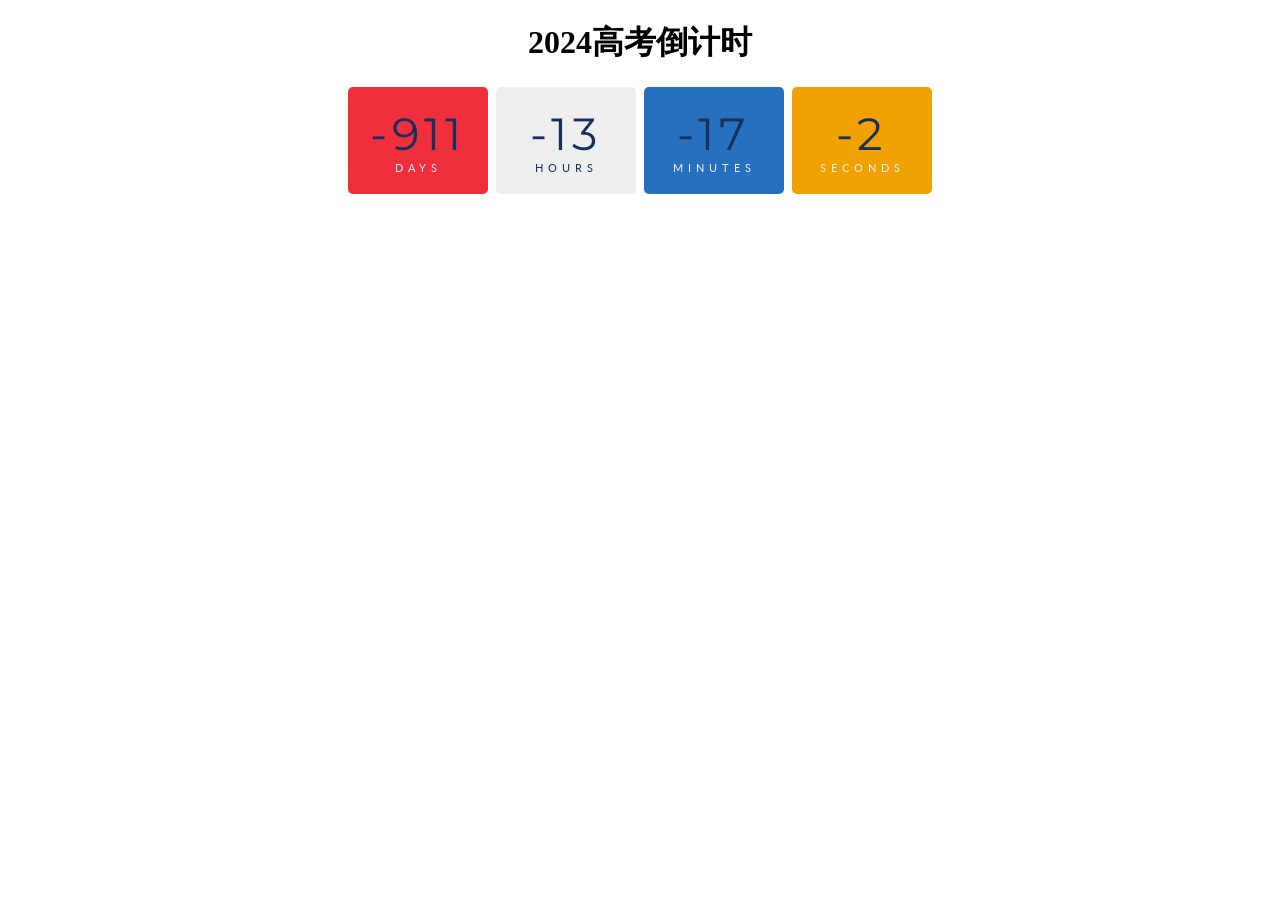
<file: daojishi.html>
<!DOCTYPE html>
<html lang="cn">
<head>
    <meta charset="UTF-8">
    <meta name="viewport" content="width=device-width, initial-scale=1.0">
    <link rel="stylesheet" href="https://fonts.googleapis.com/css?family=Lato:400,700|Montserrat:900">
    <title>2024年高考倒计时</title>
    <style>

body{
    background-color: white;
}
  
#timer {
  color: #eeeeee;
  text-align: center;
  text-transform: uppercase;
  font-family: 'Lato', sans-serif;
  font-size: .7em;
  letter-spacing: 5px;
}

.days, .hours, .minutes, .seconds {
  display: inline-block;
  padding: 20px;
  width: 100px;
  border-radius: 5px;
}

.days {
  background: #EF2F3C;
}

.hours {
  background: #eeeeee;
  color: #183059;
}

.minutes {
  background: #276FBF;
}

.seconds {
  background: #F0A202;
}

.numbers {
  font-family: 'Montserrat', sans-serif;
  color:  #183059;
  font-size: 4em;
  text-align: center;
}

.white {
  position: absolute;
  background:  #eeeeee;
  height: 85px;
  width: 75px;
  left: 30%;
  top: 2%;
}

.red {
  position: absolute;
  background:  #EF2F3C;
  left: 18%;
  top: 9%;
  height: 65px;
  width: 70px;
 
}

.blue {
  position: absolute;
  background:  #276FBF;
  height: 80px;
  width: 80px;
  left: 60%;
  top: 5%;


}

h1 {
text-align: center;
}

    </style>
</head>
<body>
<h1>2024高考倒计时</h1>
<div id="timer">

    <div class="days"> 
        <div id="days" class="numbers "> </div>days</div> 
      <div class="hours"> 
        <div  id="hours" class="numbers"> </div>hours</div> 
      <div class="minutes"> 
        <div  id="minutes" class="numbers"> </div>minutes</div> 
      <div   class="seconds"> 
        <div id="seconds" class="numbers"> </div>seconds</div> 
      </div>

</div>

</body>
<script>
    const year = new Date().getFullYear();
const myDate = new Date('Jun 7, 2024 09:00:00');
console.log(myDate);

// countdown
let timer = setInterval(function() {

  // get today's date
  const today = new Date().getTime();

  // get the difference
  const diff = myDate - today;

  // math
  let days = Math.floor(diff / (1000 * 60 * 60 * 24));
  let hours = Math.floor((diff % (1000 * 60 * 60 * 24)) / (1000 * 60 * 60));
  let minutes = Math.floor((diff % (1000 * 60 * 60)) / (1000 * 60));
  let seconds = Math.floor((diff % (1000 * 60)) / 1000);

  // display
  document.getElementById("days").innerHTML=days
  document.getElementById("hours").innerHTML=hours
  document.getElementById("minutes").innerHTML=minutes
  document.getElementById("seconds").innerHTML=seconds



}, 1);
</script>
</html>
</file>
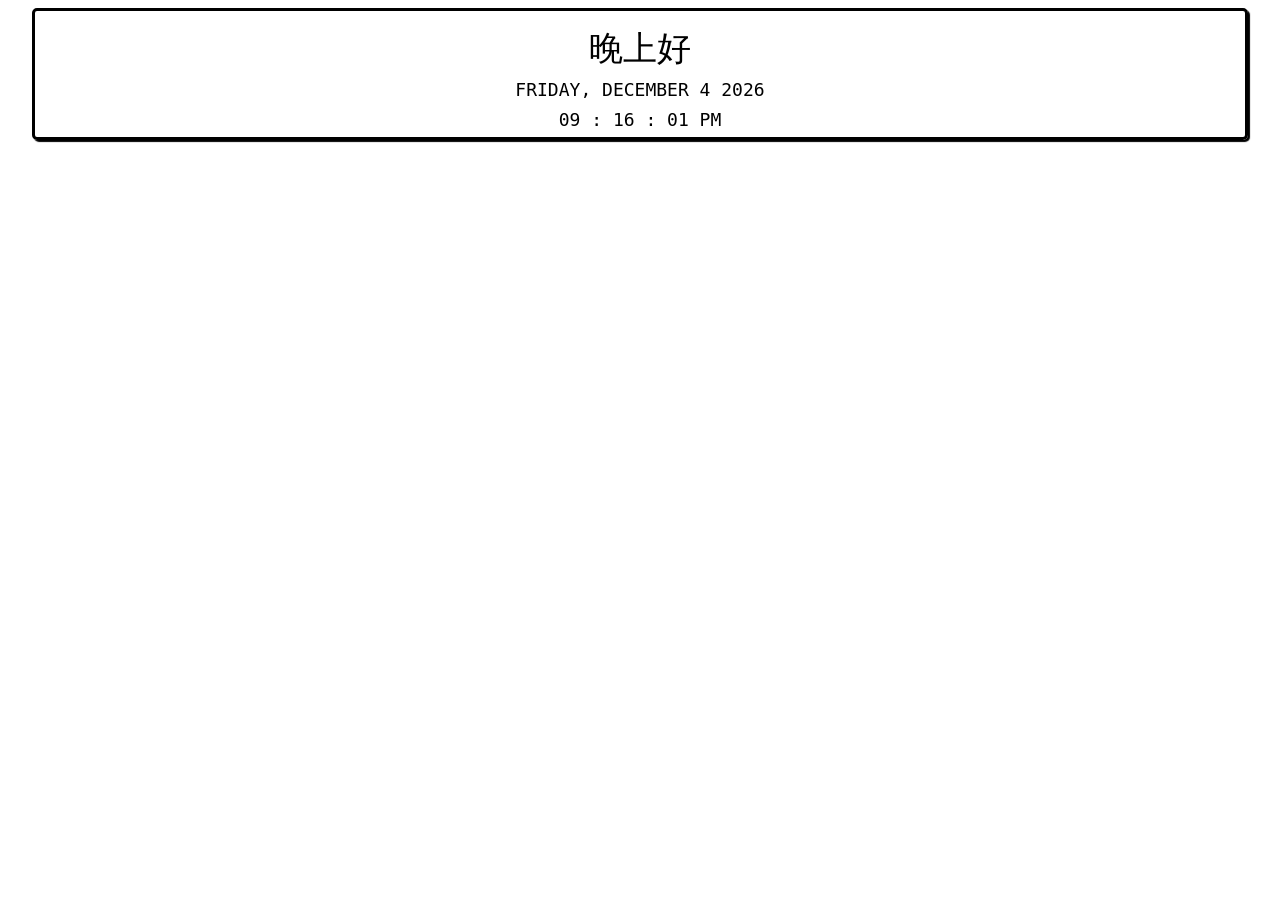
<file: hello.html>
<!DOCTYPE html>
<html lang="en">
<head>
    <meta charset="UTF-8">
    <meta name="viewport" content="width=device-width, initial-scale=1.0">
    <title>Greetings</title>

    <style>


        body{
            font-variant-caps: all-petite-caps;


        }

        .widget {
            padding: 5px 5px ;
            color: #000000;
            display: flex;
            justify-content:center;
            align-items:center;
            flex-direction: column;
            max-width: 95%;
            margin: auto;
            border: 3px solid #000000;
            border-radius: 5px;
            box-shadow: 2px 2px 1px 0px #000000;

        }

           
        .greet{
            font-size: 3em;
        }

        .date {
      
            font-family: monospace;
            font-size: 2em;
        }

        .clock {
            font-family: monospace;
            font-size: 2em;
        }

        .time {
            display: inline-block;
            min-width: 20px;
        }

        .colon {
            font-size: 1em;
            display: inline-block;
        }

     




    </style>
</head>
<body>




<div class="container>">
    <div class="widget">

            <div class="greet" id="greet"></div>

                <div class="date" id="date"></div>
                <div class="clock">
                    <div class="time" id="hour"></div>
                    <div class="colon">:</div>
                    <div class="time" id="min"></div>
                    <div class="colon">:</div>
                    <div class="time" id="sec"></div>
                </div>
           

        

    </div>
</div>
        



<script>

function dispalyGreetings(today){
        hrs = today.getHours();
        name=""
        if (hrs < 12)
            greet = '早上好  '+name;
        else if (hrs >= 12 && hrs <= 17)
            greet = '下午好 '+name;
        else if (hrs >= 17 && hrs <= 24)
            greet = '晚上好  '+name;
        document.getElementById('greet').innerHTML = greet;

    }

    function dispalyDate(today) {  
       
        const days = ['Sunday', 'Monday', 'Tuesday', 'Wednesday', 'Thursday', 'Friday', 'Saturday'];
        const monthNames = ["January", "February", "March", "April", "May", "June",
  "July", "August", "September", "October", "November", "December"
];

        var dayName = days[today.getDay()];
        var monthName = monthNames[today.getMonth()];
        var date = today.getDate();
        var year = today.getFullYear();
        document.getElementById('date').innerHTML =dayName+", "+monthName+" "+date+" "+year;

    }


    function dispalyClock(today) {

        var hour = padZeros(twelveHour(today.getHours()));
        var minutes = padZeros(today.getMinutes());
        var seconds = padZeros(today.getSeconds());
       
        if(today.getHours() >=12){
            seconds+=" pm"
        }
        else{
            seconds+=" am"
        }
       
        document.getElementById('hour').innerHTML = hour;
        document.getElementById('min').innerHTML = minutes;
        document.getElementById('sec').innerHTML = seconds;
    }

    function twelveHour(hour) {
        if (hour > 12) {
            return hour -= 12
        } else if (hour === 0) {
            return hour = 12;
        } else {
            return hour
        }
    }
    function padZeros(num) {
        if (num < 10) {
            num = '0' + num
        };
        return num;
    }

    function dispalyWidget() {
        var today = new Date();
        dispalyGreetings(today);
        dispalyDate(today);
        dispalyClock(today);
        setTimeout(dispalyWidget, 500);
    }

    dispalyWidget()

</script>

</body>
</html>
</file>
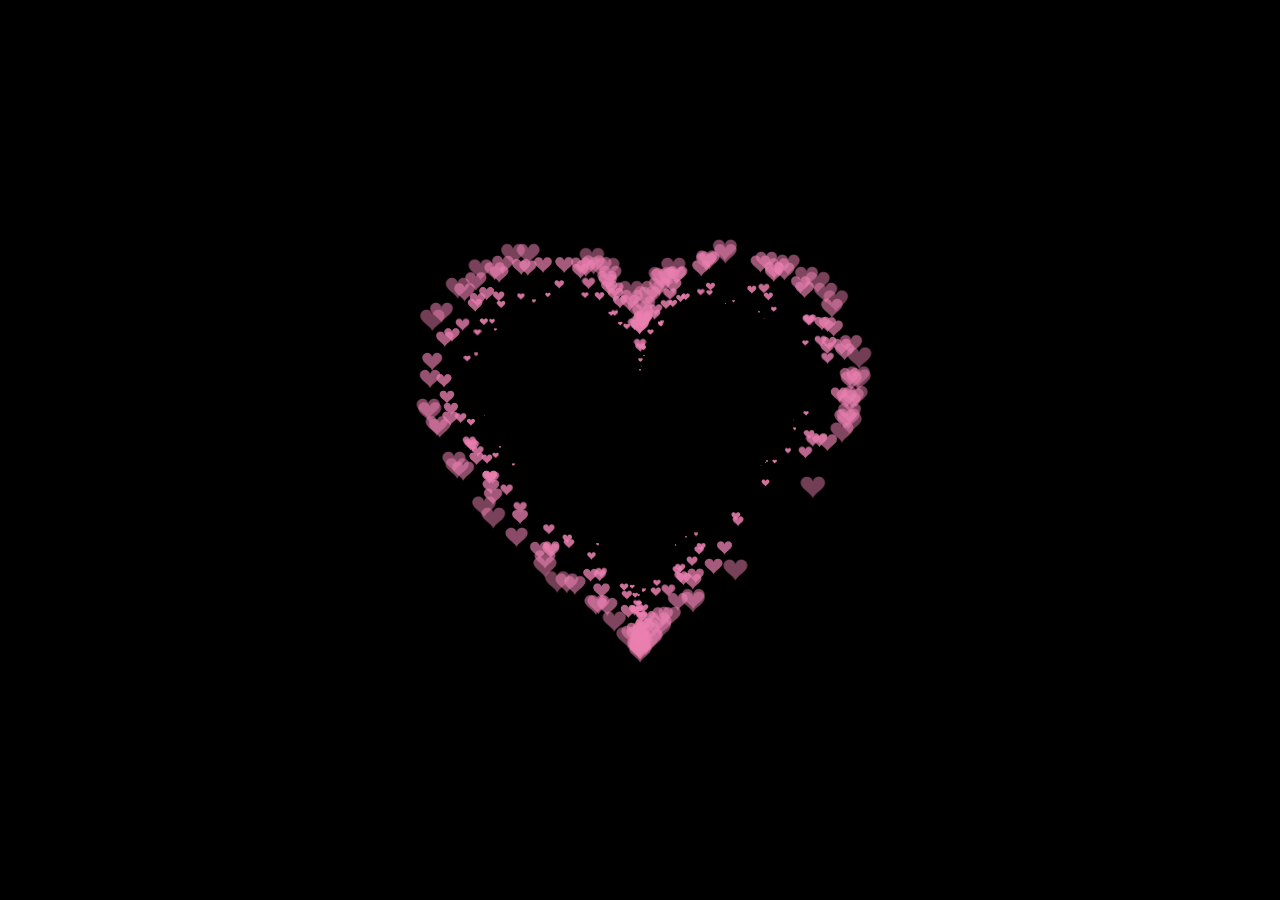
<file: love.html>
<!DOCTYPE html>
<html>
<head>
	<title></title>
</head>
<style>
  *{
    padding: 0;
    margin: 0;
  }
  html, body {
  height: 100%;
  padding: 0;
  margin: 0;
  background: #000;
}
canvas {
  position: absolute;
  width: 100%;
  height: 100%;
}
.aa{
  position: fixed;
  left: 50%;
  bottom: 10px;
  color: #ccc
}
</style>
<body>
    <canvas id="pinkboard"></canvas>
 
    <script>
       
/*
 * Settings
 */
var settings = {
  particles: {
    length:   500, // maximum amount of particles
    duration:   2, // particle duration in sec
    velocity: 100, // particle velocity in pixels/sec
    effect: -0.75, // play with this for a nice effect
    size:      30, // particle size in pixels
  },
};
 
/*
 * RequestAnimationFrame polyfill by Erik M?ller
 */
(function(){var b=0;var c=["ms","moz","webkit","o"];for(var a=0;a<c.length&&!window.requestAnimationFrame;++a){window.requestAnimationFrame=window[c[a]+"RequestAnimationFrame"];window.cancelAnimationFrame=window[c[a]+"CancelAnimationFrame"]||window[c[a]+"CancelRequestAnimationFrame"]}if(!window.requestAnimationFrame){window.requestAnimationFrame=function(h,e){var d=new Date().getTime();var f=Math.max(0,16-(d-b));var g=window.setTimeout(function(){h(d+f)},f);b=d+f;return g}}if(!window.cancelAnimationFrame){window.cancelAnimationFrame=function(d){clearTimeout(d)}}}());
 
/*
 * Point class
 */
var Point = (function() {
  function Point(x, y) {
    this.x = (typeof x !== 'undefined') ? x : 0;
    this.y = (typeof y !== 'undefined') ? y : 0;
  }
  Point.prototype.clone = function() {
    return new Point(this.x, this.y);
  };
  Point.prototype.length = function(length) {
    if (typeof length == 'undefined')
      return Math.sqrt(this.x * this.x + this.y * this.y);
    this.normalize();
    this.x *= length;
    this.y *= length;
    return this;
  };
  Point.prototype.normalize = function() {
    var length = this.length();
    this.x /= length;
    this.y /= length;
    return this;
  };
  return Point;
})();
 
/*
 * Particle class
 */
var Particle = (function() {
  function Particle() {
    this.position = new Point();
    this.velocity = new Point();
    this.acceleration = new Point();
    this.age = 0;
  }
  Particle.prototype.initialize = function(x, y, dx, dy) {
    this.position.x = x;
    this.position.y = y;
    this.velocity.x = dx;
    this.velocity.y = dy;
    this.acceleration.x = dx * settings.particles.effect;
    this.acceleration.y = dy * settings.particles.effect;
    this.age = 0;
  };
  Particle.prototype.update = function(deltaTime) {
    this.position.x += this.velocity.x * deltaTime;
    this.position.y += this.velocity.y * deltaTime;
    this.velocity.x += this.acceleration.x * deltaTime;
    this.velocity.y += this.acceleration.y * deltaTime;
    this.age += deltaTime;
  };
  Particle.prototype.draw = function(context, image) {
    function ease(t) {
      return (--t) * t * t + 1;
    }
    var size = image.width * ease(this.age / settings.particles.duration);
    context.globalAlpha = 1 - this.age / settings.particles.duration;
    context.drawImage(image, this.position.x - size / 2, this.position.y - size / 2, size, size);
  };
  return Particle;
})();
 
/*
 * ParticlePool class
 */
var ParticlePool = (function() {
  var particles,
      firstActive = 0,
      firstFree   = 0,
      duration    = settings.particles.duration;
  
  function ParticlePool(length) {
    // create and populate particle pool
    particles = new Array(length);
    for (var i = 0; i < particles.length; i++)
      particles[i] = new Particle();
  }
  ParticlePool.prototype.add = function(x, y, dx, dy) {
    particles[firstFree].initialize(x, y, dx, dy);
    
    // handle circular queue
    firstFree++;
    if (firstFree   == particles.length) firstFree   = 0;
    if (firstActive == firstFree       ) firstActive++;
    if (firstActive == particles.length) firstActive = 0;
  };
  ParticlePool.prototype.update = function(deltaTime) {
    var i;
    
    // update active particles
    if (firstActive < firstFree) {
      for (i = firstActive; i < firstFree; i++)
        particles[i].update(deltaTime);
    }
    if (firstFree < firstActive) {
      for (i = firstActive; i < particles.length; i++)
        particles[i].update(deltaTime);
      for (i = 0; i < firstFree; i++)
        particles[i].update(deltaTime);
    }
    
    // remove inactive particles
    while (particles[firstActive].age >= duration && firstActive != firstFree) {
      firstActive++;
      if (firstActive == particles.length) firstActive = 0;
    }
    
    
  };
  ParticlePool.prototype.draw = function(context, image) {
    // draw active particles
    if (firstActive < firstFree) {
      for (i = firstActive; i < firstFree; i++)
        particles[i].draw(context, image);
    }
    if (firstFree < firstActive) {
      for (i = firstActive; i < particles.length; i++)
        particles[i].draw(context, image);
      for (i = 0; i < firstFree; i++)
        particles[i].draw(context, image);
    }
  };
  return ParticlePool;
})();
 
/*
 * Putting it all together
 */
(function(canvas) {
  var context = canvas.getContext('2d'),
      particles = new ParticlePool(settings.particles.length),
      particleRate = settings.particles.length / settings.particles.duration, // particles/sec
      time;
  
  // get point on heart with -PI <= t <= PI
  function pointOnHeart(t) {
    return new Point(
      160 * Math.pow(Math.sin(t), 3),
      130 * Math.cos(t) - 50 * Math.cos(2 * t) - 20 * Math.cos(3 * t) - 10 * Math.cos(4 * t) + 25
    );
  }
  
  // creating the particle image using a dummy canvas
  var image = (function() {
    var canvas  = document.createElement('canvas'),
        context = canvas.getContext('2d');
    canvas.width  = settings.particles.size;
    canvas.height = settings.particles.size;
    // helper function to create the path
    function to(t) {
      var point = pointOnHeart(t);
      point.x = settings.particles.size / 2 + point.x * settings.particles.size / 350;
      point.y = settings.particles.size / 2 - point.y * settings.particles.size / 350;
      return point;
    }
    // create the path
    context.beginPath();
    var t = -Math.PI;
    var point = to(t);
    context.moveTo(point.x, point.y);
    while (t < Math.PI) {
      t += 0.01; // baby steps!
      point = to(t);
      context.lineTo(point.x, point.y);
    }
    context.closePath();
    // create the fill
    context.fillStyle = '#ea80b0';
    context.fill();
    // create the image
    var image = new Image();
    image.src = canvas.toDataURL();
    return image;
  })();
  
  // render that thing!
  function render() {
    // next animation frame
    requestAnimationFrame(render);
    
    // update time
    var newTime   = new Date().getTime() / 1000,
        deltaTime = newTime - (time || newTime);
    time = newTime;
    
    // clear canvas
    context.clearRect(0, 0, canvas.width, canvas.height);
    
    // create new particles
    var amount = particleRate * deltaTime;
    for (var i = 0; i < amount; i++) {
      var pos = pointOnHeart(Math.PI - 2 * Math.PI * Math.random());
      var dir = pos.clone().length(settings.particles.velocity);
      particles.add(canvas.width / 2 + pos.x, canvas.height / 2 - pos.y, dir.x, -dir.y);
    }
    
    // update and draw particles
    particles.update(deltaTime);
    particles.draw(context, image);
  }
  
  // handle (re-)sizing of the canvas
  function onResize() {
    canvas.width  = canvas.clientWidth;
    canvas.height = canvas.clientHeight;
  }
  window.onresize = onResize;
  
  // delay rendering bootstrap
  setTimeout(function() {
    onResize();
    render();
  }, 10);
})(document.getElementById('pinkboard'));
 
 
 
 
    </script>
</body>
</html>
</file>
